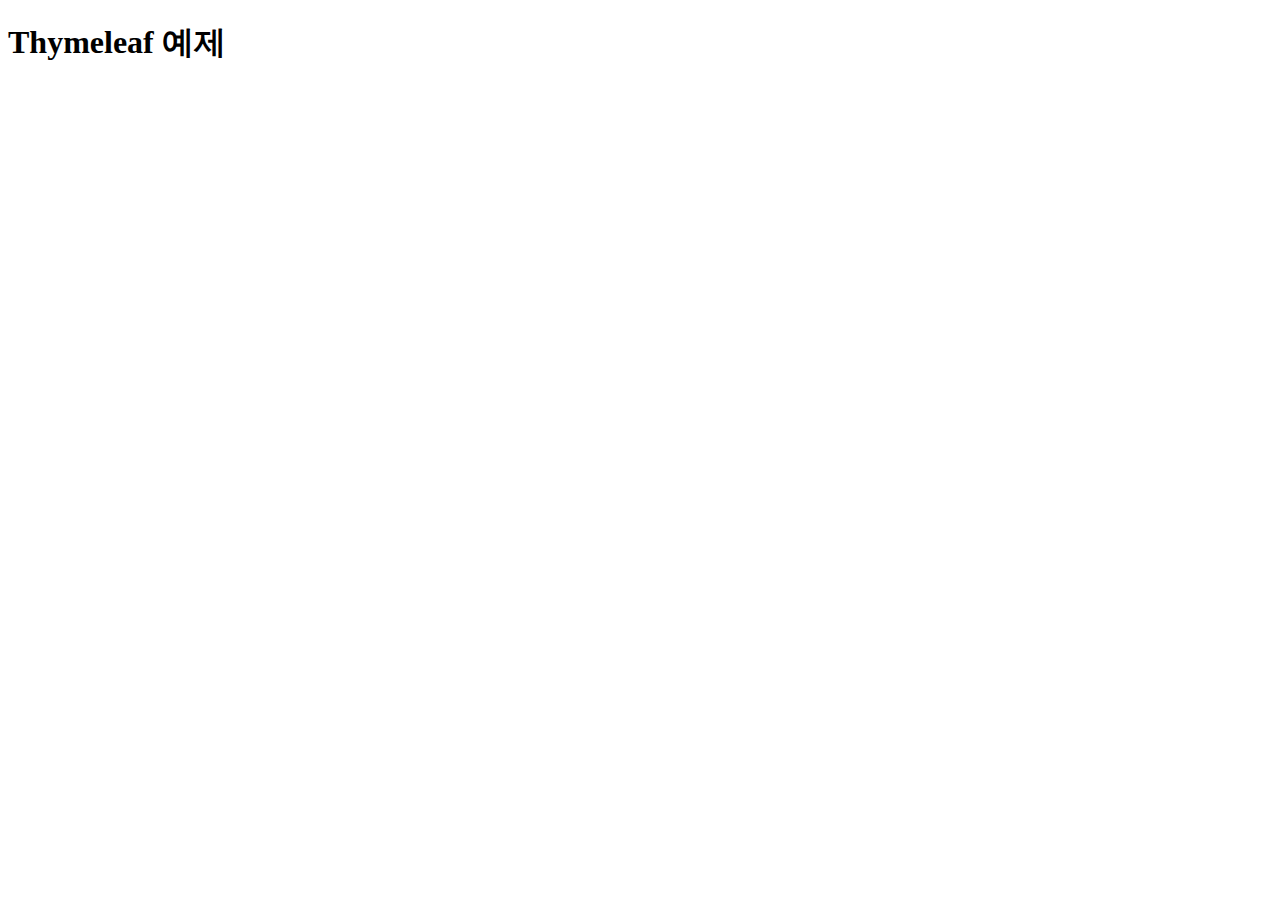
<file: portfolio/target/classes/templates/thymeleaf-test.html>
<!DOCTYPE html>
<html>
<head>
<meta charset="UTF-8">
<title>Thymeleaf 예제</title>
</head>
<body>
	<h1>Thymeleaf 예제</h1>
	<span th:text="${user.userId}"></span>
	<br />
	<span th:text="${user.name}"></span>
	<br />
	<span th:text="${user.authType}"></span>
	<br />
</body>
</html>
</file>
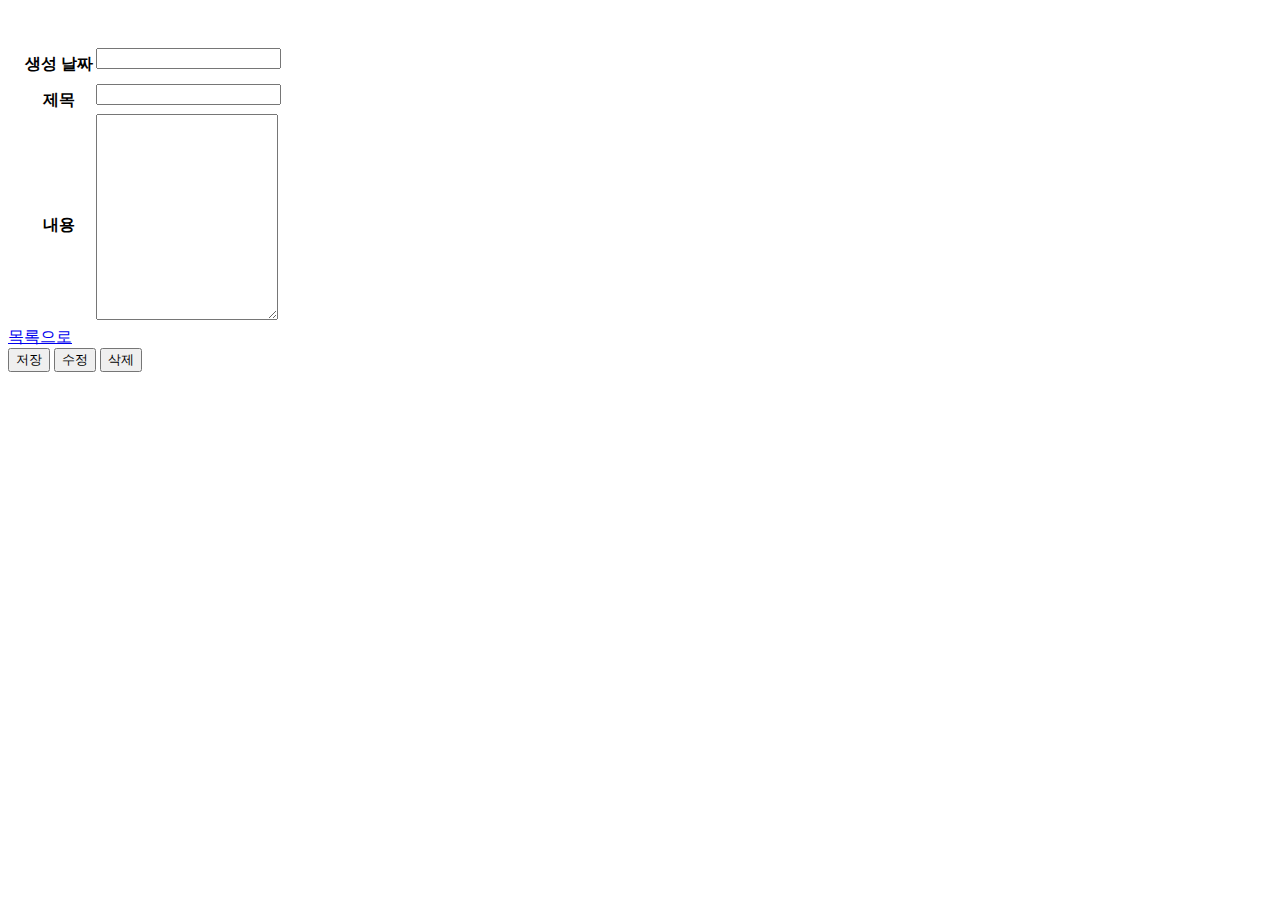
<file: portfolio/target/classes/templates/board/form.html>
<!DOCTYPE html>
<html lang="ko" xmlns:th="http://www.thymeleaf.org" 
        xmlns:layout="http://www.ultraq.net.nz/thymeleaf/layout" 
        layout:decorator="layout/default">
 
<head>
    <title>Form</title>
    <th:block layout:fragment="contentsCss">
    </th:block>
</head>
 
<body>
 
    <div class="container" layout:fragment="content">
        <div class="page-header">
            <!--
                <h1 th:if="!${board?.idx}">게시글 등록</h1>
                <h1 th:if="${board?.idx}">게시글 상세</h1>
            -->
            <h1 th:text="${board?.idx} ? '게시글 상세' : '게시글 등록'"></h1>
        </div>
        <br/>
        <input id="board_idx" type="hidden" th:value="${board?.idx}" />
        <input id="board_create_date" type="hidden" th:value="${board?.createdDate}" />
        <table class="table">
            <tr>
                <th style="padding:13px 0 0 15px;">생성 날짜</th>
                <td>
                    <input type="text" class="form-control input-sm"
                            readonly th:value="${board?.createdDate} ? 
                                                ${#temporals.format(board.createdDate, 'yyyy-MM-dd HH:mm')} : ${board?.createdDate}" />
                </td>
            </tr>
            <tr>
                <th style="padding:13px 0 0 15px;">제목</th>
                <td>
                    <input id="board_title" type="text" class="form-control input-sm" th:value="${board?.title}" />
                </td>
            </tr>
            <tr>
                <th style="padding:13px 0 0 15px;">내용</th>
                <td>
                    <textarea id="board_content" class="form-control input-sm" 
                                maxlength="140" rows="70" style="height: 200px;" th:text="${board?.content}" ></textarea>
                    <span class="help-block"></span>
                </td>
            </tr>
        </table>
        
        <!-- 목록으로 -->
        <div class="pull-left">
            <a href="/board/list" class="btn btn-success">목록으로</a>
        </div>
        
        <!-- 저장/수정/삭제 버튼 -->
        <div class="pull-right">
            <button th:if="!${board?.idx}" type="button" class="btn btn-primary" id="insert">저장</button>
            <button th:if="${board?.idx}" type="button" class="btn btn-info" id="update">수정</button>
            <button th:if="${board?.idx}" type="button" class="btn btn-danger" id="delete">삭제</button>
        </div>
    </div>
    
    <th:block layout:fragment="contentsScript">
    </th:block>
    
    <th:block layout:fragment="customScript">
        <!-- 신규 등록 -->
        <script th:if="!${board?.idx}">
            // 저장버튼
            $("#insert").click(function() {
                var jsonData = JSON.stringify({
                    title : $("#board_title").val(),
                    content : $("#board_content").val()
                });
                $.ajax({
                    url : "http://localhost:8080/board/",
                    type : "POST",
                    data : jsonData,
                    contentType : "application/json",
                    dataType : "json",
                    success : function() {
                        alert("저장 성공!");
                        location.href = "/board/list";
                    },
                    error : function() {
                        alert("저장 실패!");
                    }
                });
            });
        </script>
        
        <!-- 수정/삭제 -->
        <script th:if="${board?.idx}">
            // 수정버튼
            $("#update").click(function() {
                var jsonData = JSON.stringify({
                    title : $("#board_title").val(),
                    content : $("#board_content").val()
                });
                $.ajax({
                    url : "http://localhost:8080/board/" + $("#board_idx").val(),
                    type : "PUT",
                    data : jsonData,
                    contentType : "application/json",
                    dataType : "json",
                    success : function() {
                        alert("수정 성공!");
                        location.href = "/board/list";
                    },
                    error : function() {
                        alert("수정 실패!");
                    }
                });
            });
            
            // 삭제버튼
            $("#delete").click(function() {
                $.ajax({
                    url : "http://localhost:8080/board/" + $("#board_idx").val(),
                    type : "DELETE",
                    success : function() {
                        alert("삭제 성공!");
                        location.href = "/board/list";
                    },
                    error : function() {
                        alert("삭제 실패!");
                    }
                });
            });
        </script>
    </th:block>
</body>
</html>
</file>
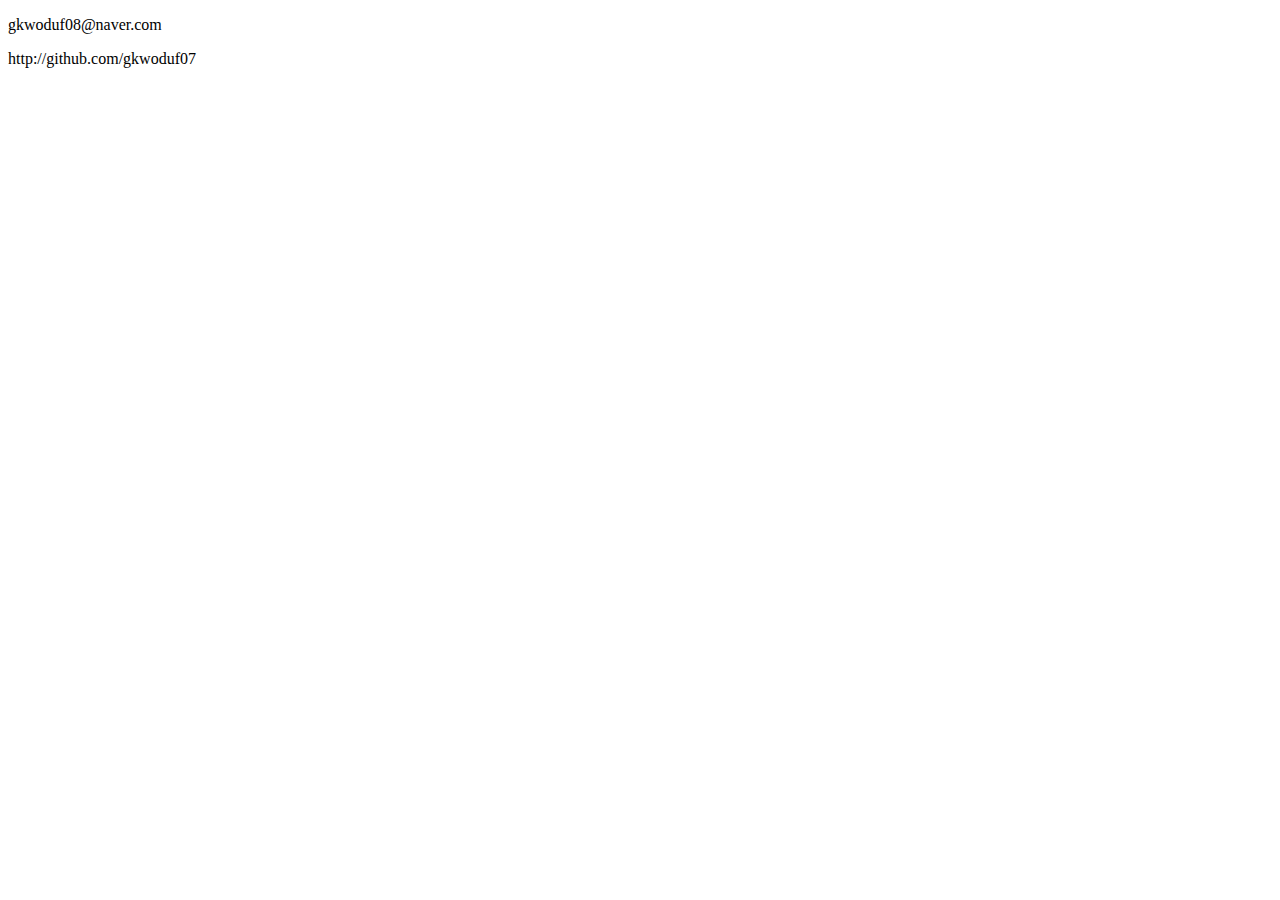
<file: portfolio/target/classes/templates/fragments/footer.html>
<!DOCTYPE html>
<html lang="ko" xmlns:th="http://www.thymeleaf.org">

    <footer class="mid" th:fragment="fragment-footer">
        <p>gkwoduf08@naver.com</p>
        <p>http://github.com/gkwoduf07</p>
    </footer>

</html>
</file>
